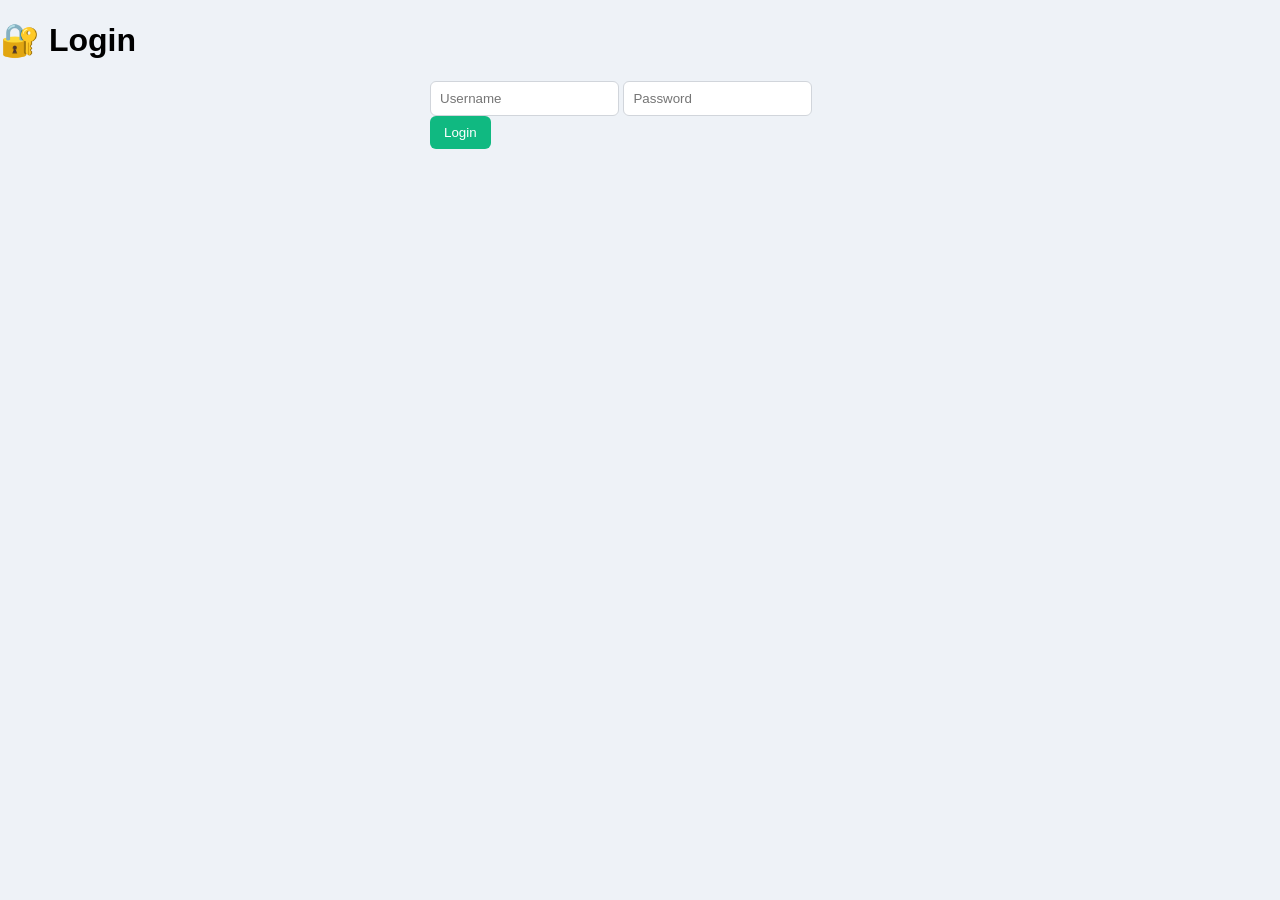
<file: index.html>
<!DOCTYPE html>
<html>
<head>
<meta charset="UTF-8" />
<title>Walk n Talk</title>
<link rel="stylesheet" href="style.css">
</head>
<body>

<script>
if (localStorage.getItem("loggedIn") !== "true") {
  window.location.href = "login.html";
}
function logout(){
  localStorage.removeItem("loggedIn");
  window.location.href="login.html";
}
</script>

<header>
  <h1>Walk n Talk</h1>
  <button class="btn-danger" onclick="logout()">Logout</button>
</header>

<div id="message"></div>

<nav class="tabs">
  <button onclick="showTab('inventory')">Inventory</button>
  <button onclick="showTab('sales')">Sales</button>
  <button onclick="showTab('suppliers')">Suppliers</button>
  <button onclick="showTab('profit')">Profit</button>
  <button onclick="showTab('expense')">Expense</button>
  <button onclick="showTab('accessories')">Accessories</button>
</nav>

<!-- INVENTORY -->
<section id="inventory" class="tab">
<div class="card inventory-card">

<h2>Inventory</h2>

<div class="inventory-summary">
 <div>
  <span>Total Phones / Tabs in Stock</span>
  <strong id="inventoryTotalPieces">0</strong>
</div>

<div>
  <span>Total Inventory Price</span>
  <strong id="inventoryTotalValue">0</strong>
</div>
</div>

<div class="search-bar">
  <input id="inventorySearch" placeholder="Search by Phone Name">
  <button onclick="searchInventory()">Search</button>
  <button onclick="clearInventorySearch()">Clear</button>
</div>

<div class="form-grid">
<input id="invName" placeholder="Product Name">
<input id="invSpecs" placeholder="Specs">
<input id="invBuy" type="number" placeholder="Single Price">
<input id="invPieces" type="number" placeholder="Pieces">
<input id="invBuyer" placeholder="Buyer Phone/Name">
<button onclick="submitInventory()">Save</button>
</div>

<table>
<thead>
<tr>
<th>Name</th>
<th>Specs</th>
<th>Price</th>
<th>Pieces</th>
<th>Buyer</th>
<th>Action</th>
</tr>
</thead>
<tbody id="inventoryTable"></tbody>
</table>
</div>
</section>

<!-- SALES -->
<section id="sales" class="tab hidden">
<div class="card">
<h2>Sales</h2>

<div class="form-grid">
<input id="saleDate" type="date">
<input id="custName" placeholder="Customer Name">
<input id="custPhone" placeholder="Phone No">
<select id="saleItem"></select>
<input id="sellPrice" type="number" placeholder="Sell Price">
<input id="saleExtra" placeholder="Extra">
<button onclick="submitSale()">Save</button>
</div>

<div class="search-bar">
  <input type="date" id="salesDate">
  <button onclick="filterSales()">Daily</button>

  <input type="month" id="salesMonth">
  <button onclick="filterSalesMonth()">Monthly</button>

  <button onclick="clearSalesFilter()">Clear</button>
</div>

<div class="sales-total-summary">
  <span>Total Cash:</span>
  <strong id="salesTotalCash">0</strong>
</div>

<table>


<table>
<thead>
<tr>
<th>Date</th>
<th>Customer</th>
<th>Phone</th>
<th>Item</th>
<th>Sell</th>
<th>Buy</th>
<th>Profit</th>
<th>Action</th>
<th>Extra</th>
</tr>
</thead>
<tbody id="salesTable"></tbody>
</table>
</div>
</section>

<!-- SUPPLIERS -->

<section id="suppliers" class="tab hidden">
  <div class="card suppliers-card">

    <div class="section-header">
      <div>
        <h2>Suppliers</h2>
        <p class="muted">Add supplier purchases, track paid amount, and see remaining balance.</p>
      </div>
    </div>

    <!-- Summary -->
<div class="supplier-balance-checker">
  <div class="supplier-picker">
    <label>Supplier Name</label>
    <input 
      id="supplierBalanceName" 
      list="supplierNamesList"
      placeholder="Type or select supplier name..."
      oninput="renderSupplierBalance()"
    >

    <datalist id="supplierNamesList"></datalist>
  </div>

  <div class="supplier-balance-result">
    <span>Amount Left To Be Paid</span>
    <strong id="selectedSupplierLeft">0</strong>
  </div>
</div>

    <!-- Add / Edit Form -->
    <div class="supplier-form-box">
      <h3 id="supplierFormTitle">Add Supplier Purchase</h3>

      <div class="form-grid supplier-form-grid">
        <input type="date" id="supDate">
        <input id="supName" placeholder="Supplier Name">
        <input id="supPhone" placeholder="Phone Number">

        <input id="supProduct" placeholder="Product Name">
        <input id="supSpecs" placeholder="Specs / Model">

        <input id="supPieces" type="number" placeholder="Pieces" oninput="autoCalculateTotal()">
        <input id="supSinglePrice" type="number" placeholder="Single Price" oninput="autoCalculateTotal()">
        <input id="supTotal" type="number" placeholder="Total Amount" readonly>
        <input id="supPaid" type="number" placeholder="Paid Amount">
      </div>

      <div class="form-actions">
        <button onclick="submitSupplier()" id="supplierSaveBtn">Save Supplier</button>
        <button type="button" class="btn-light" onclick="clearSupplierForm()">Clear Form</button>
      </div>
    </div>

    <!-- Search and Filters -->
    <div class="toolbar">
      <input id="supplierSearch" placeholder="Search supplier, phone, product..." oninput="searchSupplier()">

      <input type="date" id="supplierDate" onchange="filterSupplier()">
      <input type="month" id="supplierMonth" onchange="filterSupplierMonth()">

      <button class="btn-light" onclick="clearSupplierFilter()">Clear Filters</button>
    </div>

    <!-- Table -->
    <div class="table-wrap">
      <table>
        <thead>
          <tr>
            <th>Date</th>
            <th>Supplier</th>
            <th>Phone</th>
            <th>Product</th>
            <th>Specs</th>
            <th>Pieces</th>
            <th>Single</th>
            <th>Total</th>
            <th>Paid</th>
            <th>Left</th>
            <th>Action</th>
          </tr>
        </thead>
        <tbody id="suppliersTable"></tbody>
      </table>
    </div>

  </div>
</section>

<!-- PROFIT -->
<section id="profit" class="tab hidden">
<div class="card">
<h2>Profit Per Day</h2>

<div class="search-bar">
<input type="date" id="profitDate">
<button onclick="filterProfit()">Daily</button>

<input type="month" id="profitMonth">
<button onclick="filterProfitMonth()">Monthly</button>

<button onclick="clearProfitFilter()">Clear</button>
</div>

<table>
<thead>
<tr>
<th>Date</th>
<th>Total Profit</th>
</tr>
</thead>
<tbody id="profitTable"></tbody>
</table>

</div>
</section>

<!-- EXPENSE -->
<section id="expense" class="tab hidden">
<div class="card">

<h2>Expenses</h2>

<div class="form-grid">
<input type="date" id="expDate">
<input id="expDesc" placeholder="Expense Description">
<input type="number" id="expAmount" placeholder="Amount">
<button onclick="submitExpense()">Save</button>
</div>

<h3>Filter Expense</h3>

<div class="search-bar">
<input type="date" id="expenseDate">
<button onclick="filterExpense()">Daily</button>

<input type="month" id="expenseMonth">
<button onclick="filterExpenseMonth()">Monthly</button>

<button onclick="clearExpenseFilter()">Clear</button>
</div>

<table>
<thead>
<tr>
<th>Date</th>
<th>Description</th>
<th>Amount</th>
<th>Action</th>
</tr>
</thead>

<tbody id="expenseTable"></tbody>

</table>

</div>
</section>

<!-- ACCESSORIES -->
<section id="accessories" class="tab hidden">
<div class="card">

<h2>Accessories</h2>

<div class="form-grid">
<input type="date" id="accDate">
<input id="accType" placeholder="Accessory Type">
<input type="number" id="accAmount" placeholder="Amount">
<button onclick="submitAccessory()">Save</button>
</div>

<div class="search-bar">
<input type="date" id="accessoryDate">
<button onclick="filterAccessory()">Filter</button>
<button onclick="clearAccessoryFilter()">Clear</button>
</div>

<table>
<thead>
<tr>
<th>Date</th>
<th>Type</th>
<th>Amount</th>
<th>Action</th>
</tr>
</thead>

<tbody id="accessoriesTable"></tbody>
</table>

</div>
</section>
<script src="app.js"></script>
</body>
</html>
</file>
<file: style.css>
body{font-family:'Segoe UI',sans-serif;background:#eef2f7;margin:0;}

header{
background:#1f2937;
color:white;
padding:18px 30px;
display:flex;
justify-content:space-between;
align-items:center;
}

.tabs{text-align:center;margin:20px 0;}

.tabs button{
padding:10px 18px;
margin:5px;
border:none;
border-radius:6px;
background:#2563eb;
color:white;
cursor:pointer;
font-weight:500;
}

.tabs button:hover{background:#1e40af;}

.card{
background:white;
margin:20px;
padding:25px;
border-radius:12px;
box-shadow:0 8px 25px rgba(0,0,0,0.08);
}

.form-grid{
display:grid;
grid-template-columns:repeat(auto-fit,minmax(170px,1fr));
gap:12px;
margin-bottom:20px;
}

input,select{
padding:9px;
border-radius:6px;
border:1px solid #d1d5db;
}

button{
padding:9px 14px;
border:none;
border-radius:6px;
background:#10b981;
color:white;
cursor:pointer;
font-weight:500;
}

button:hover{opacity:0.9;}

.btn-danger{background:#ef4444;}

table{width:100%;border-collapse:collapse;margin-top:10px;}

th{background:#111827;color:white;padding:12px;}

td{
padding:10px;
border-bottom:1px solid #e5e7eb;
text-align:center;
}

.highlight{
  background-color:#d1a413 !important;
  font-weight:600;
}

tr.highlight{background:#fef9c3 !important;font-weight:600;}

.search-bar{display:flex;gap:10px;margin-bottom:15px;}

.hidden{display:none;}

#message{text-align:center;font-weight:600;margin:10px;}

.out-of-stock{
  background-color:#fee2e2 !important;
  color:#b91c1c;
  font-weight:600;
}

/* ================= SUPPLIERS IMPROVED UI ================= */

.suppliers-card {
  max-width: 1200px;
  margin: 20px auto;
}

.section-header {
  display: flex;
  justify-content: space-between;
  align-items: center;
  margin-bottom: 18px;
}

.section-header h2 {
  margin: 0;
  color: #111827;
}

.muted {
  margin: 5px 0 0;
  color: #6b7280;
  font-size: 14px;
}

.supplier-balance-checker {
  display: grid;
  grid-template-columns: 1fr 260px;
  gap: 16px;
  align-items: end;
  background: #f9fafb;
  border: 1px solid #e5e7eb;
  border-radius: 14px;
  padding: 18px;
  margin: 18px 0 22px;
}

.supplier-picker label {
  display: block;
  font-size: 13px;
  color: #374151;
  font-weight: 600;
  margin-bottom: 8px;
}

.supplier-picker input {
  width: 100%;
  box-sizing: border-box;
  height: 42px;
  font-size: 15px;
  background: white;
}

.supplier-balance-result {
  background: #fff7ed;
  border: 1px solid #fed7aa;
  border-radius: 12px;
  padding: 14px 16px;
}

.supplier-balance-result span {
  display: block;
  font-size: 13px;
  color: #9a3412;
  margin-bottom: 6px;
}

.supplier-balance-result strong {
  display: block;
  font-size: 26px;
  color: #c2410c;
}

@media (max-width: 700px) {
  .supplier-balance-checker {
    grid-template-columns: 1fr;
  }
}

.summary-box span {
  display: block;
  color: #6b7280;
  font-size: 13px;
  margin-bottom: 8px;
}

.summary-box strong {
  font-size: 24px;
  color: #111827;
}

.summary-box.warning {
  background: #fff7ed;
  border-color: #fed7aa;
}



.supplier-form-box {
  background: #f8fafc;
  border: 1px solid #e5e7eb;
  border-radius: 14px;
  padding: 18px;
  margin-bottom: 20px;
}

.supplier-form-box h3 {
  margin: 0 0 15px;
  color: #111827;
}

.supplier-form-grid {
  grid-template-columns: repeat(auto-fit, minmax(180px, 1fr));
}

.form-actions {
  display: flex;
  gap: 10px;
  margin-top: 14px;
  flex-wrap: wrap;
}

.btn-light {
  background: #e5e7eb;
  color: #111827;
}

.toolbar {
  display: grid;
  grid-template-columns: 1fr 160px 160px auto;
  gap: 10px;
  align-items: center;
  margin-bottom: 14px;
}

.table-wrap {
  overflow-x: auto;
}

.suppliers-card table {
  min-width: 950px;
}

.suppliers-card td,
.suppliers-card th {
  white-space: nowrap;
}

.balance-left {
  color: #b91c1c;
  font-weight: 700;
}

.balance-clear {
  color: #047857;
  font-weight: 700;
}

@media (max-width: 760px) {
  .toolbar {
    grid-template-columns: 1fr;
  }

  .form-actions button {
    width: 100%;
  }

  .section-header {
    align-items: flex-start;
  }
}
.inventory-summary {
  display: flex;
  justify-content: flex-start;
  margin: 18px 0;
}

.inventory-summary > div {
  min-width: 280px;
  background: #f0fdf4;
  border: 1px solid #bbf7d0;
  border-radius: 14px;
  padding: 18px 22px;
}

.inventory-summary span {
  display: block;
  font-size: 14px;
  color: #166534;
  margin-bottom: 8px;
  font-weight: 600;
}

.inventory-summary strong {
  display: block;
  font-size: 32px;
  color: #15803d;
  font-weight: 800;
}

@media (max-width: 700px) {
  .inventory-summary > div {
    width: 100%;
    min-width: unset;
  }
}
.inventory-summary {
  display: flex;
  justify-content: flex-start;
  gap: 18px;
  margin: 18px 0;
}

@media (max-width: 700px) {
  .inventory-summary {
    flex-direction: column;
  }

  .inventory-summary > div {
    width: 100%;
    min-width: unset;
  }
}
.accessories-total-row {
  background: #f3f4f6;
  font-size: 17px;
}

.accessories-total-row td {
  border-top: 2px solid #111827;
  padding: 15px;
}
</file>
